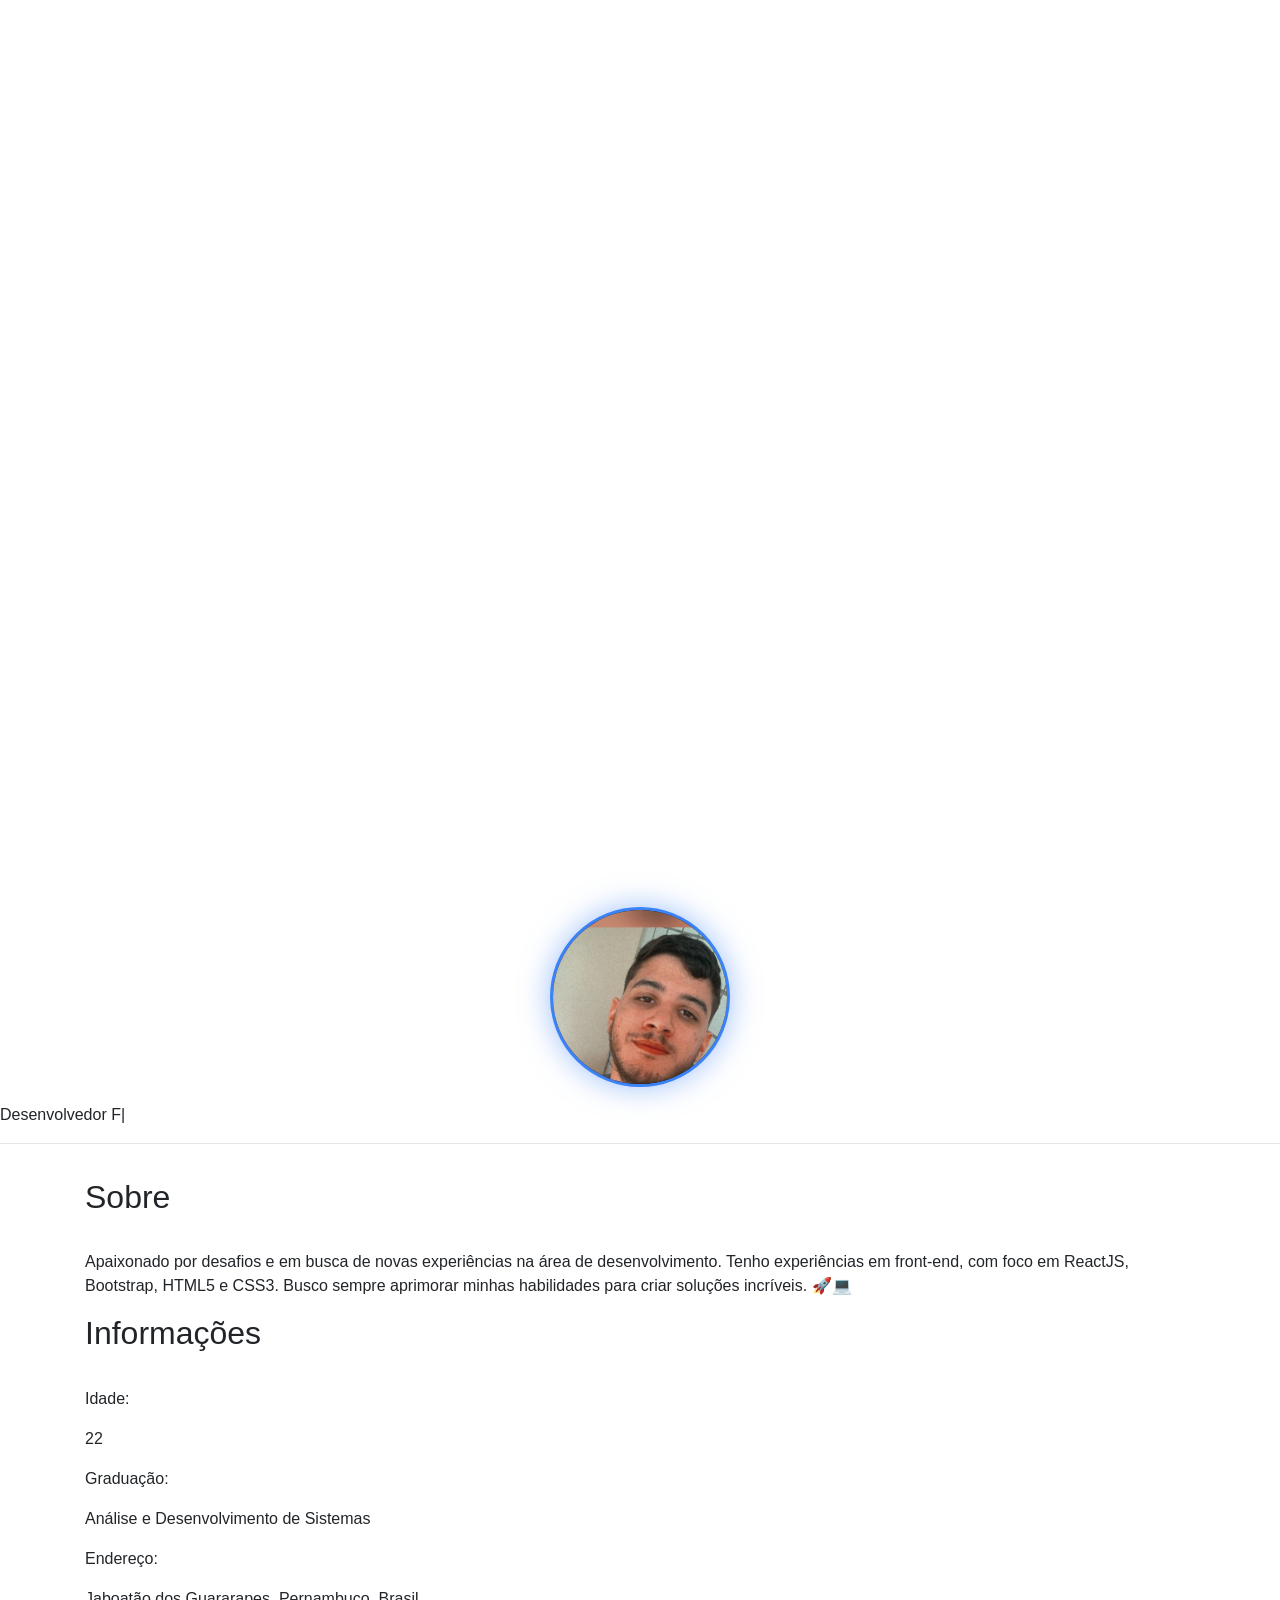
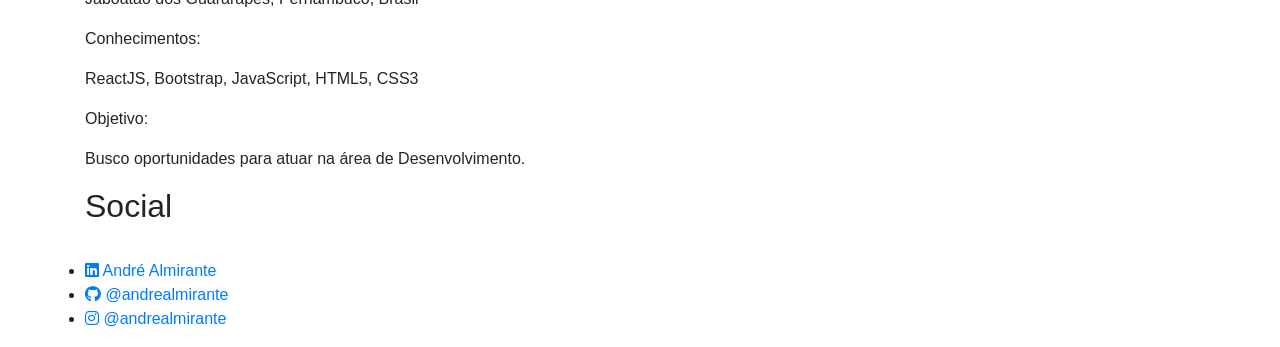
<file: html/index.html>
<!DOCTYPE html>
<html lang="pt-br">
<head>
    <meta charset="UTF-8">
    <meta name="viewport" content="width=device-width, initial-scale=1, shrink-to-fit=no">
    <title>Document</title>
    <link rel="stylesheet" href="https://cdnjs.cloudflare.com/ajax/libs/font-awesome/6.0.0-beta3/css/all.min.css">
    <link rel="stylesheet" href="../css/style.css">    <link rel="stylesheet" href="https://cdn.jsdelivr.net/npm/bootstrap@4.3.1/dist/css/bootstrap.min.css" integrity="sha384-ggOyR0iXCbMQv3Xipma34MD+dH/1fQ784/j6cY/iJTQUOhcWr7x9JvoRxT2MZw1T">
</head>
<body>
    <canvas></canvas>  
    <header id="top">
        <div id="profile">
            <section class="img-profile">
                <img src="../css/img/André.jpg" alt="André Almirante" width="300" height="300" aling="center">
            </section>
            <section class="text-profile">
                <a class="typewrite" data-period="1000" data-type="[&quot;Senior Software Engineer&quot;, &quot;Full Stack Developer&quot;, &quot;Remote first since 2014&quot;]"><span class="wrap"></span></a>
            </section>
            <hr>
        </div>
    </header>
    <main id="mid">
        <hr style="width: 50%; border: 1pt solid white; opacity: 20%;">
        <div class="container">
            <div class="menu">
                <div class="item">
                    <h2>Sobre</h2>
                    <hr style="width: 15%; border: 1pt solid white;">
                    <p>
                        Apaixonado por desafios e em busca de novas experiências na área de desenvolvimento. 
                        Tenho experiências em front-end, com foco em ReactJS, Bootstrap, HTML5 e CSS3. 
                        Busco sempre aprimorar minhas habilidades para criar soluções incríveis. 🚀💻
                    </p>
                </div>
            </div>
            <div class="menu">
                <div class="item">
                    <h2>Informações</h2>
                    <hr style="width: 15%; border: 1pt solid white;">
                    <p>Idade: <p class="infos">22</p> </p>
                    <p>Graduação: <p class="infos">Análise e Desenvolvimento de Sistemas</p></p>
                    <p>Endereço: <p class="infos">Jaboatão dos Guararapes, Pernambuco, Brasil</p></p>
                    <p>Conhecimentos: <p class="infos"> ReactJS, Bootstrap, JavaScript, HTML5, CSS3</p></p>
                    <p>Objetivo: <p class="infos">Busco oportunidades para atuar na área de Desenvolvimento.</p></p>
                </div>
            </div>
            <div class="menu">
                <div class="item">
                  <h2>Social</h2>
                  <hr style="width: 30%; border: 1pt solid white;">
                  <ul>
                    <li>
                      <a href="https://www.linkedin.com/in/andrealmirante/" target="_blank" class="text-decoration-none me-3">
                        <i class="fab fa-linkedin fs-4 me-1"></i> André Almirante
                      </a>
                    </li>
                    <li>
                      <a href="https://github.com/andrealmirante" target="_blank" class="text-decoration-none me-3">
                        <i class="fab fa-github fs-4 me-1"></i> @andrealmirante
                      </a>
                    </li>
                    <li>
                      <a href="https://www.instagram.com/andrealmirante/" target="_blank" class="text-decoration-none">
                        <i class="fab fa-instagram fs-4 me-1"></i> @andrealmirante
                      </a>
                    </li>
                  </ul>
                </div>
              </div>
        </div>
    </main>
<script src="https://code.jquery.com/jquery-3.3.1.slim.min.js" integrity="sha384-q8i/X+965DzO0rT7abK41JStQIAqVgRVzpbzo5smXKp4YfRvH+8abtTE1Pi6jizo" crossorigin="anonymous"></script>
<script src="https://cdn.jsdelivr.net/npm/popper.js@1.14.7/dist/umd/popper.min.js" integrity="sha384-UO2eT0CpHqdSJQ6hJty5KVphtPhzWj9WO1clHTMGa3JDZwrnQq4sF86dIHNDz0W1" crossorigin="anonymous"></script>
<script src="./scripts/scriptball.js" ></script>
<script src="./scripts/script.js" ></script>
<script src="https://cdn.jsdelivr.net/npm/bootstrap@4.3.1/dist/js/bootstrap.min.js" integrity="sha384-JjSmVgyd0p3pXB1rRibZUAYoIIy6OrQ6VrjIEaFf/nJGzIxFDsf4x0xIM+B07jRM" crossorigin="anonymous"></script>
</body>
</html>
</file>
<file: css/style.css>
@import url("https://fonts.googleapis.com/css2?family=Inter:wght@300;400;500;600;700&display=swap");

* {
  margin: 0;
  padding: 0;
  box-sizing: border-box;
}

body {
  min-height: 100vh;
  background-color: #050507;
  color: #c9d1d9;
  font-family: 'Inter', sans-serif;
  overflow-x: hidden;
}

/* Canvas de Fundo Animado */
#bg-canvas {
  position: fixed;
  top: 0;
  left: 0;
  width: 100vw;
  height: 100vh;
  z-index: 0;
  pointer-events: none;
}

.wrapper {
  max-width: 1300px;
  margin: 0 auto;
  padding: 40px 20px;
  position: relative;
  z-index: 2;
}

/* Header & Perfil com Foto Maior e Respiro */
.profile-header {
  text-align: center;
  margin-bottom: 35px;
}

.img-profile {
  width: 180px;  /* Foto bem destacada e maior */
  height: 180px;
  margin: 0 auto 16px auto;
  border-radius: 50%;
  border: 3px solid #3b82f6;
  box-shadow: 0 0 30px rgba(59, 130, 246, 0.5);
  overflow: hidden;
  background: #111827;
  transition: transform 0.3s ease;
}

.img-profile:hover {
  transform: scale(1.05);
}

.img-profile img {
  width: 100%;
  height: 160%;
  object-fit: cover;
}

.profile-header h1 {
  font-size: 2.2rem;
  font-weight: 700;
  color: #ffffff;
  margin-bottom: 6px;
}

.profile-header h2 {
  font-size: 1.1rem;
  color: #60a5fa;
  font-weight: 500;
  height: 30px;
  display: flex;
  align-items: center;
  justify-content: center;
}

.typewrite::after {
  content: "|";
  animation: blink 0.75s infinite;
}

@keyframes blink {
  0%, 100% { opacity: 1; }
  50% { opacity: 0; }
}

/* Layout Principal em Grid Espaçoso */
.main-container {
  display: grid;
  grid-template-columns: 1fr 1.25fr;
  gap: 24px;
  align-items: start;
}

.left-column {
  display: flex;
  flex-direction: column;
  gap: 20px;
}

.right-column {
  display: flex;
  flex-direction: column;
}

/* Cards Estilo Glassmorphism com Bom Espaçamento */
.card {
  background: rgba(17, 24, 39, 0.8);
  backdrop-filter: blur(16px);
  -webkit-backdrop-filter: blur(16px);
  border: 1px solid rgba(255, 255, 255, 0.08);
  border-radius: 16px;
  padding: 20px 24px;
  box-shadow: 0 10px 30px rgba(0, 0, 0, 0.6);
  transition: border-color 0.3s ease;
}

.card:hover {
  border-color: rgba(59, 130, 246, 0.4);
}

.card h3 {
  font-size: 1.1rem;
  font-weight: 600;
  color: #ffffff;
  margin-bottom: 12px;
  display: flex;
  align-items: center;
  gap: 10px;
  border-bottom: 1px solid rgba(255, 255, 255, 0.08);
  padding-bottom: 8px;
}

.card h3 i {
  color: #3b82f6;
}

.card p {
  font-size: 0.95rem;
  line-height: 1.5;
  color: #9ca3af;
}

/* Informações / Experiências */
.info-list {
  list-style: none;
  display: flex;
  flex-direction: column;
  gap: 10px;
}

.info-list li {
  font-size: 0.9rem;
  color: #9ca3af;
  line-height: 1.4;
}

.info-list strong {
  color: #e5e7eb;
}

/* Redes Sociais & Botão de CV */
.social-links {
  display: flex;
  gap: 10px;
  flex-wrap: wrap;
}

.social-links a {
  background: rgba(255, 255, 255, 0.05);
  border: 1px solid rgba(255, 255, 255, 0.1);
  padding: 8px 16px;
  border-radius: 8px;
  color: #e5e7eb;
  text-decoration: none;
  font-size: 0.9rem;
  display: flex;
  align-items: center;
  gap: 8px;
  transition: all 0.2s ease;
}

.social-links a:hover {
  background: #3b82f6;
  color: #ffffff;
  border-color: #3b82f6;
  text-decoration: none;
}

.btn-cv {
  background: rgba(59, 130, 246, 0.15) !important;
  border-color: rgba(59, 130, 246, 0.4) !important;
  color: #60a5fa !important;
  font-weight: 600;
}

.btn-cv:hover {
  background: #2563eb !important;
  color: #ffffff !important;
}

/* Seção de Projetos */
.projects-card {
  display: flex;
  flex-direction: column;
}

.projects-grid {
  display: flex;
  flex-direction: column;
  gap: 16px;
}

.project-item {
  background: rgba(255, 255, 255, 0.02);
  border: 1px solid rgba(255, 255, 255, 0.06);
  border-radius: 12px;
  padding: 16px 20px;
  display: flex;
  justify-content: space-between;
  align-items: center;
  transition: all 0.2s ease;
}

.project-item:hover {
  background: rgba(255, 255, 255, 0.05);
  border-color: rgba(59, 130, 246, 0.4);
  transform: translateY(-2px);
}

.project-info h4 {
  font-size: 1rem;
  font-weight: 600;
  color: #ffffff;
  margin-bottom: 4px;
}

.project-info p {
  font-size: 0.85rem;
  color: #9ca3af;
  margin-bottom: 10px;
  line-height: 1.4;
}

.tech-tags {
  display: flex;
  gap: 6px;
  flex-wrap: wrap;
}

.tech-tags span {
  font-size: 0.75rem;
  background: rgba(59, 130, 246, 0.1);
  color: #60a5fa;
  padding: 2px 8px;
  border-radius: 4px;
  font-weight: 500;
}

.project-link {
  color: #9ca3af;
  font-size: 1.1rem;
  padding: 8px;
  transition: color 0.2s ease;
}

.project-link:hover {
  color: #3b82f6;
}

/* Responsivo para telas menores */
@media screen and (max-width: 900px) {
  .main-container {
    grid-template-columns: 1fr;
  }
}
</file>
